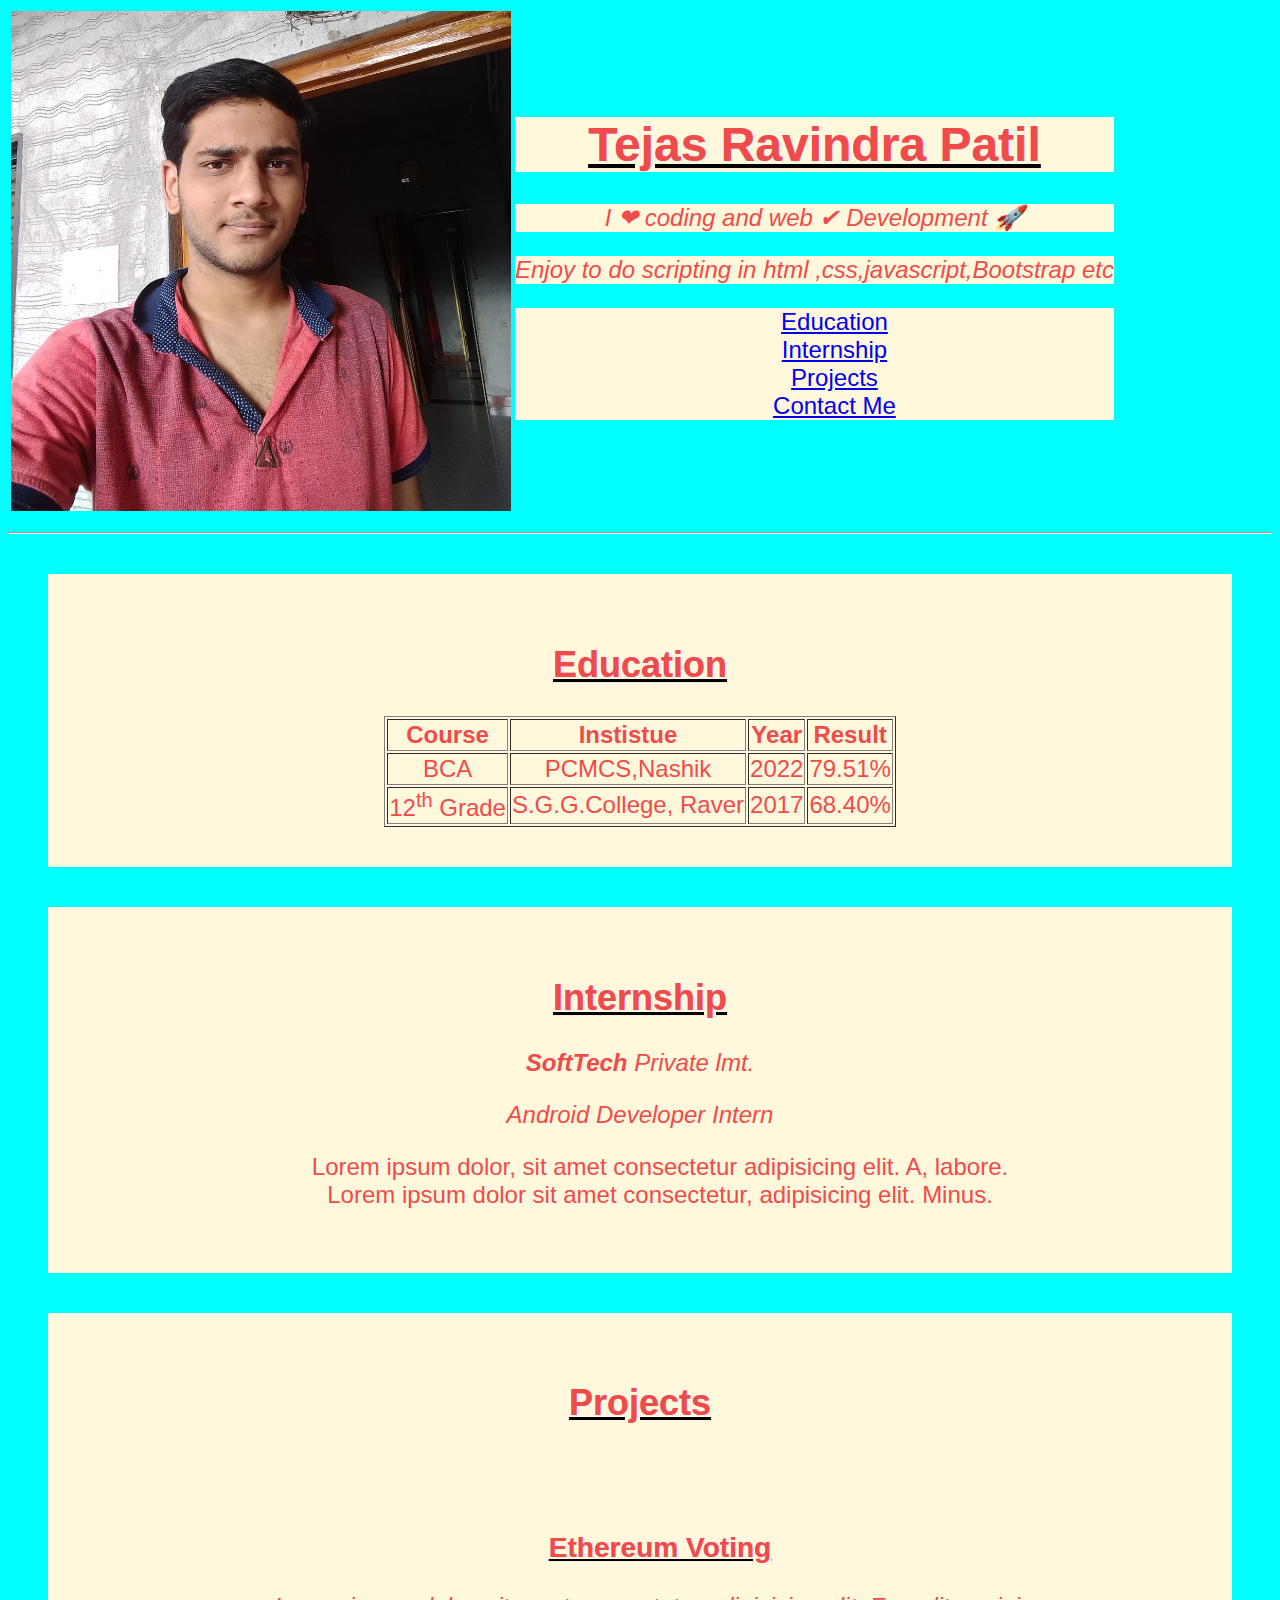
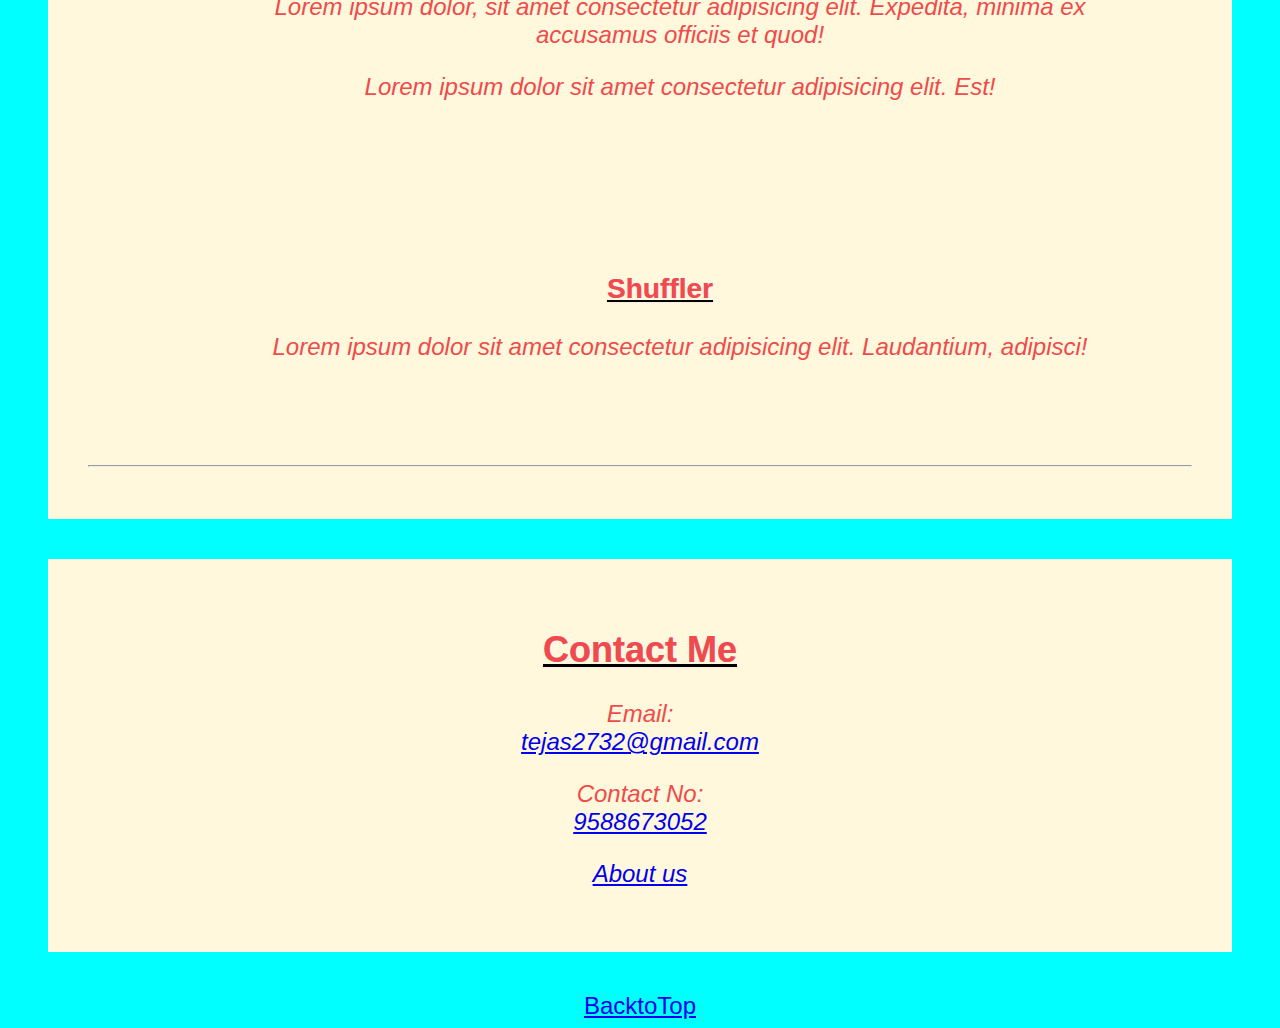
<file: index.html>
<!DOCTYPE html>
<html lang="en">
<head>
  <meta charset="UTF-8">
  <meta http-equiv="X-UA-Compatible" content="IE=edge">
  <meta name="viewport" content="width=device-width, initial-scale=1.0">
  <title class="Name">Tejas Ravindra Patil</title>
  <link rel="stylesheet" href="style.css">
  <link rel="shortcut icon" href="favicon.ico" type="Mycoolwebsite/favicon.ico">
</head>
<body>
  <header>
    <table>
      <tr>
        <td><img width=500 src="thumnail6.jpg" alt="Tejas Patil"></td>
        <td>
          <h1>Tejas Ravindra Patil</h1>
          <p><i>I ❤ coding and web ✔ Development 🚀</i></p>
          <p>Enjoy to do scripting in html ,css,javascript,Bootstrap etc</p>
          <nav>
            <ul>
              <li><a href="#education">Education</a></li>  
              <li><a href="#internships">Internship</a></li> 
              <li><a href="#projects">Projects</a></li> 
              <li><a href="#contactme">Contact Me</a></li>
            </ul>
          </nav>
        </td>
      </tr>
    </table>
  </header>
  <hr>
  <!-- Header Ends -->
  <main>
    <section id="education">
      <h2>Education</h2>
      <table border=""align="center">
        <tr>
          <th>Course</th>
          <th>Instistue</th>
          <th>Year</th>
          <th>Result</th>
        </tr>
        <tr>
          <td>BCA</td>
          <td>PCMCS,Nashik</td>
          <td>2022</td>
          <td>79.51%</td>
        </tr>
        <tr>
          <td>12<sup>th</sup> Grade</td>
          <td>S.G.G.College, Raver </td>
          <td>2017</td>
          <td>68.40%</td>
        </tr>
      </table>
    </section>
    <section id="internships">
      <h2>Internship</h2>
      <p><strong>SoftTech</strong> Private lmt.</p>
      <p> <i> Android Developer Intern</i> </p> 
      <ul>
        <li>Lorem ipsum dolor, sit amet consectetur adipisicing elit. A, labore.</li>
        <li>Lorem ipsum dolor sit amet consectetur, adipisicing elit. Minus.</li>
      </ul>
    </section>
    <section id="projects">
      <h2>Projects</h2>
      <ul>
        <li>
          <article>
            <h3>Ethereum Voting</h3>
            <ul>
              <li><p>Lorem ipsum dolor, sit amet consectetur adipisicing elit. Expedita, minima ex accusamus officiis et
                  quod!
                </p>
              </li>
              <li><p>Lorem ipsum dolor sit amet consectetur adipisicing elit. Est!</p>
              </li>
            </ul>
          </article>
        </li>
        <li>
          <article>
            <h3>Shuffler</h3>
            <ul>
              <li><p>Lorem ipsum dolor sit amet consectetur adipisicing elit. Laudantium, adipisci!</p> </li>
            </ul>
          </article>
        </li>
      </ul>
      <hr>
    </section>
    <aside>
    </aside>
  </main>
  <!-- Main Section Ends-->
  <footer id="contactme">
    <h2>Contact Me</h2>
    <p>Email: <a href="mailto:tejas2732@gmail.com">tejas2732@gmail.com</a></p>
    <p>Contact No:<a href="tel:+919588673052">9588673052</a></p>
    <a target="_blank" href="aboutus.html">
      <p>About us</p>
    </a>
  </footer>
  <a href="#">BacktoTop</a>
</body>
</html>
</file>
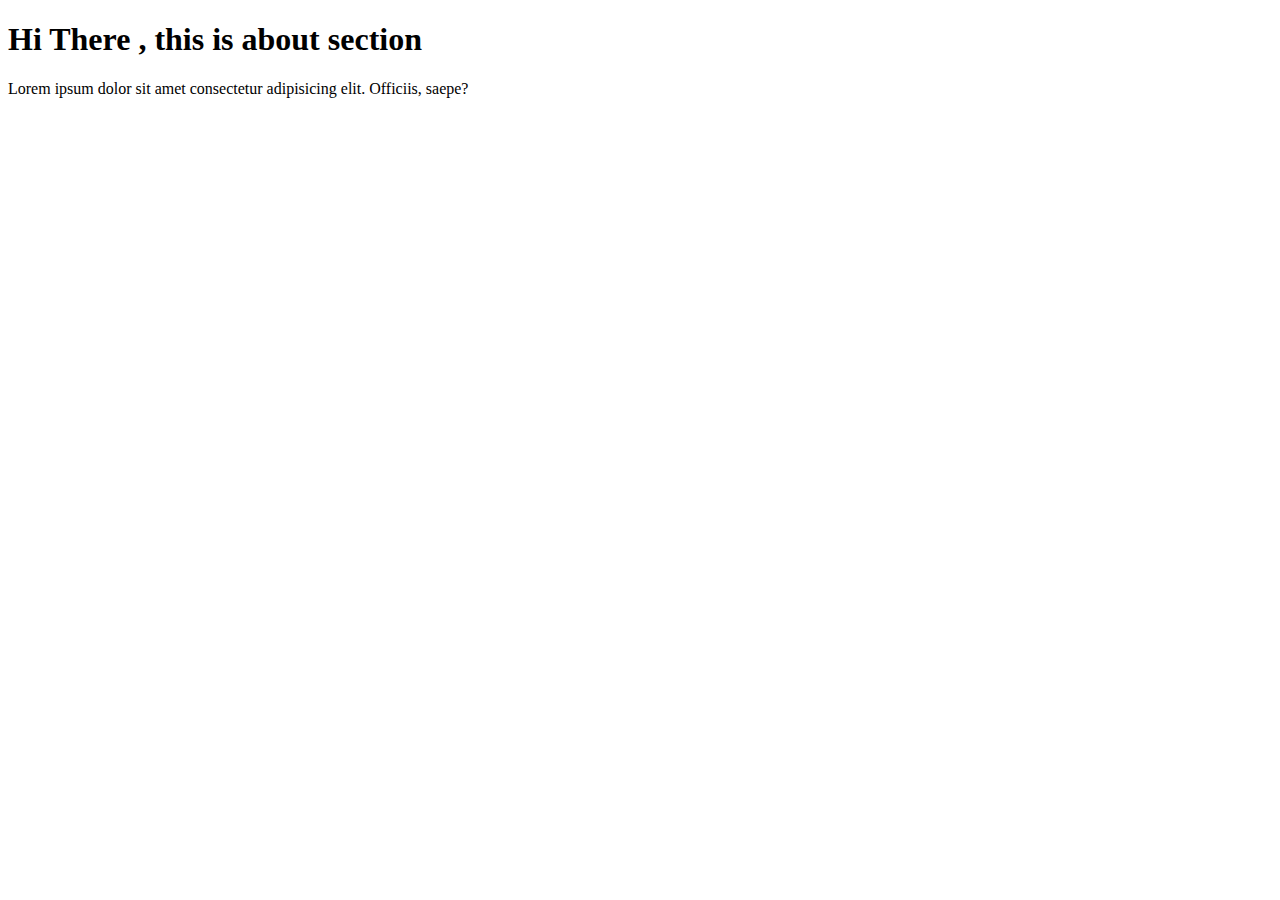
<file: aboutus.html>
<!DOCTYPE html>
<html lang="en">
<head>
    <meta charset="UTF-8">
    <meta http-equiv="X-UA-Compatible" content="IE=edge">
    <meta name="viewport" content="width=device-width, initial-scale=1.0">
    <title>About us</title>
</head>
<body>
    <h1>Hi There , this is about section</h1>
     <p>Lorem ipsum dolor sit amet consectetur adipisicing elit. Officiis, saepe?</p>
</body>
</html>
</file>
<file: style.css>
body{
    font-size: 24px;
    font-family: Verdana, Geneva, Tahoma, sans-serif;
    text-align: center;
    color:rgb(240, 75, 75);
    background-color:aqua;
    
    
}
article{
   background-color:cornsilk;
    padding: 40px;
    margin: 40px;
}
#education{
    background-color:cornsilk;
    padding: 40px;
    margin: 40px;
}
#internships{
    background-color:cornsilk;
    padding: 40px;
    margin: 40px;
}
#projects{
    background-color:cornsilk;
    padding: 40px;
    margin: 40px;
}
#contactme{
    background-color:cornsilk;
    padding: 40px;
    margin: 40px;
}
h1,h2,h3{ 
    text-shadow: 0.1px 0.1px  violet;
    text-align: center;
    text-decoration: underline black;
    background-color:cornsilk;
}
ul{ 
    background-color:cornsilk;
    list-style: none;
}
p{ font-style: oblique;
  background-color:cornsilk;
}
li{
  display:block;
}
a{   
 display: block;
}
a:hover{
 color:orange;
 cursor: pointer;
}
</file>
